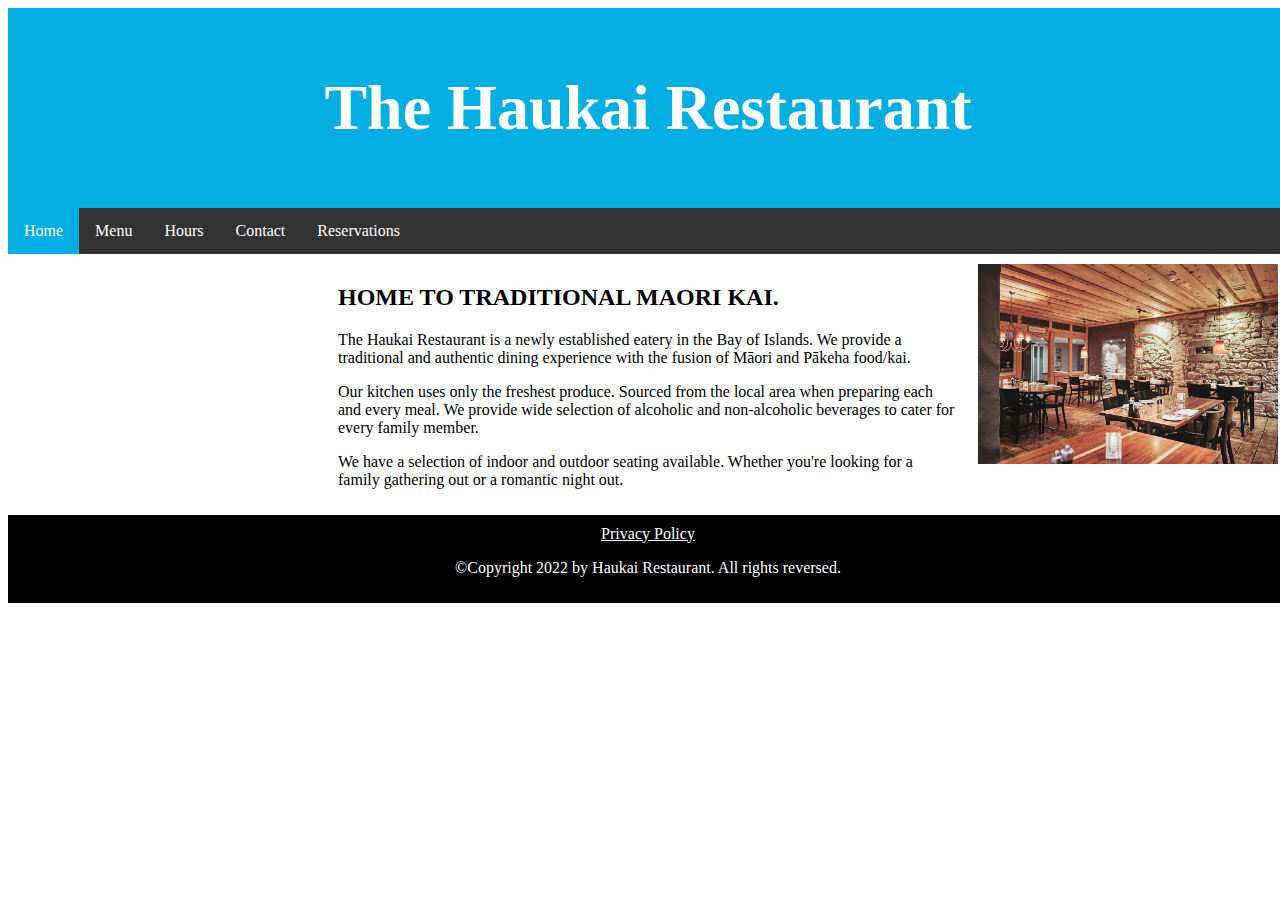
<file: index.html>
<!DOCTYPE html><html lang=en><head><meta charset=utf-8> <meta content="width=device-width, initial-scale=1.0" name=viewport> <title>Haukai Restaurant homepage</title> <link href=styles/styles.css rel=stylesheet> <body><header class=header><h1 class=bigfont>The Haukai Restaurant</h1></header> <ul class=topnav><li><a class=active href=index.html>Home</a> <li><a class=topnav href=menu.html>Menu</a> <li><a class=topnav href=hours.html>Hours</a> <li><a class=topnav href=contact.html>Contact</a> <li><a class=topnav href=reservations.html>Reservations</a></ul> <main><div class=row><div class="column side"></div> <div class="column middle"><h2>HOME TO TRADITIONAL MAORI KAI.</h2> <p>The Haukai Restaurant is a newly established eatery in the Bay of Islands. We provide a traditional and authentic dining experience with the fusion of Māori and Pākeha food/kai. <p>Our kitchen uses only the freshest produce. Sourced from the local area when preparing each and every meal. We provide wide selection of alcoholic and non-alcoholic beverages to cater for every family member. <p>We have a selection of indoor and outdoor seating available. Whether you're looking for a family gathering out or a romantic night out.</div> <div class="column side"><img alt="Inside of Haukai Restaurant." height=100% src=images\inside.jpg width=100%></div></div></main> <footer class=footer><a class=footertext href=privacypolicy.html>Privacy Policy</a> <p class=footertext>©Copyright 2022 by Haukai Restaurant. All rights reversed.</footer>
</file>
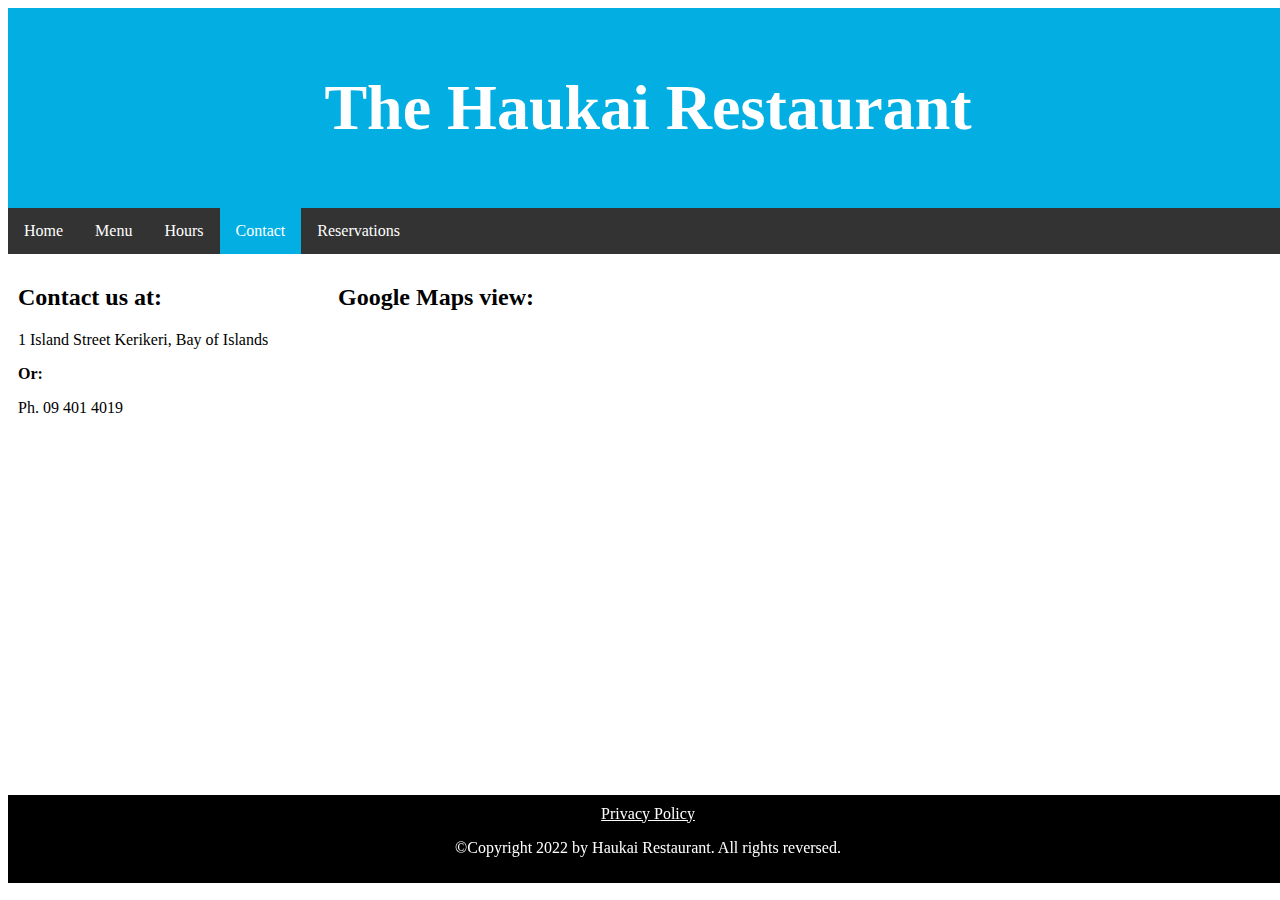
<file: contact.html>
<!DOCTYPE html><html lang=en><head><meta charset=utf-8> <meta content="width=device-width, initial-scale=1.0" name=viewport> <title>Haukai Restaurant contact</title> <link href=styles/styles.css rel=stylesheet> <body><header class=header><h1 class=bigfont>The Haukai Restaurant</h1></header> <ul class=topnav><li><a href=index.html>Home</a> <li><a class=topnav href=menu.html>Menu</a> <li><a class=topnav href=hours.html>Hours</a> <li><a class=active href=contact.html>Contact</a> <li><a class=topnav href=reservations.html>Reservations</a></ul> <main><div class=row><div class="column side"><h2>Contact us at:</h2> <p>1 Island Street Kerikeri, Bay of Islands <p><strong>Or:</strong> <p>Ph. 09 401 4019</div> <div class="column middle"><h2>Google Maps view:</h2> <iframe allowfullscreen height=450 loading=lazy referrerpolicy=no-referrer-when-downgrade src="https://www.google.com/maps/embed?pb=!1m18!1m12!1m3!1d3259.095225206105!2d173.94758021520337!3d-35.228999480302235!2m3!1f0!2f0!3f0!3m2!1i1024!2i768!4f13.1!3m3!1m2!1s0x6d0bb76f05800a6d%3A0x912328fde4819391!2sHaukai%20Restaurant!5e0!3m2!1sen!2snz!4v1662167691002!5m2!1sen!2snz" style=border:0; width=100%></iframe></div> <div class="column side"></div></div></main> <footer class=footer><a class=footertext href=privacypolicy.html>Privacy Policy</a> <p class=footertext>©Copyright 2022 by Haukai Restaurant. All rights reversed.</footer>
</file>
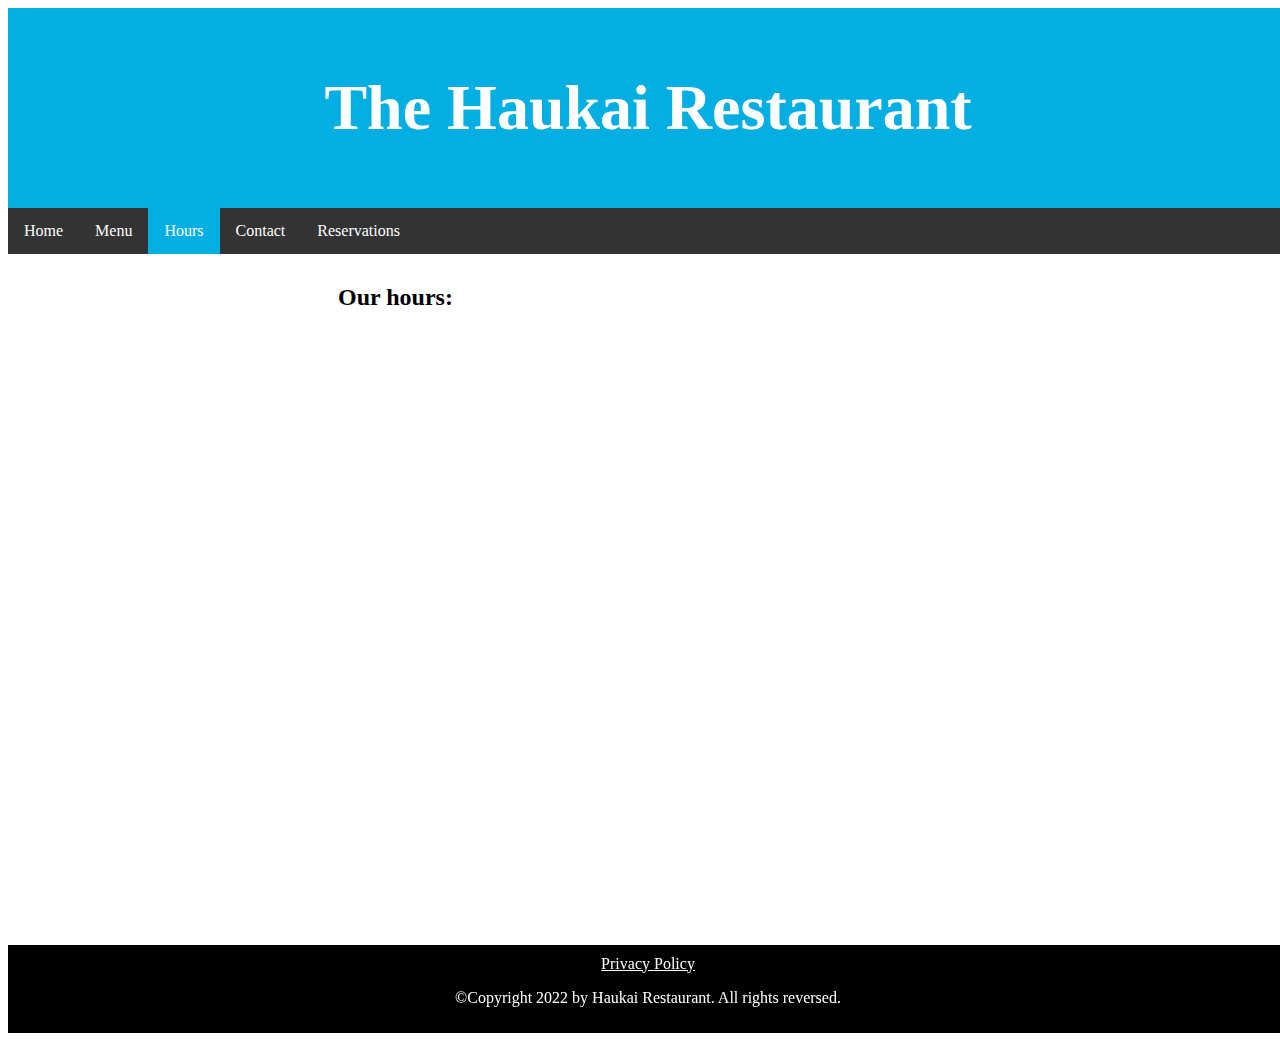
<file: hours.html>
<!DOCTYPE html><html lang=en><head><meta charset=utf-8> <meta content="width=device-width, initial-scale=1.0" name=viewport> <title>Haukai Restaurant hours</title> <link href=styles/styles.css rel=stylesheet> <body><header class=header><h1 class=bigfont>The Haukai Restaurant</h1></header> <ul class=topnav><li><a href=index.html>Home</a> <li><a class=topnav href=menu.html>Menu</a> <li><a class=active href=hours.html>Hours</a> <li><a class=topnav href=contact.html>Contact</a> <li><a class=topnav href=reservations.html>Reservations</a></ul> <main><div class=row><div class="column side"></div> <div class="column middle"><h2>Our hours:</h2> <iframe frameborder=0 height=600 scrolling=no src="https://calendar.google.com/calendar/embed?src=eia6mmuqjmbn2cg0hm0hmc1c00%40group.calendar.google.com&ctz=Pacific%2FAuckland" style="border: 0" width=100%></iframe></div> <div class="column side"></div></div></main> <footer class=footer><a class=footertext href=privacypolicy.html>Privacy Policy</a> <p class=footertext>©Copyright 2022 by Haukai Restaurant. All rights reversed.</footer>
</file>
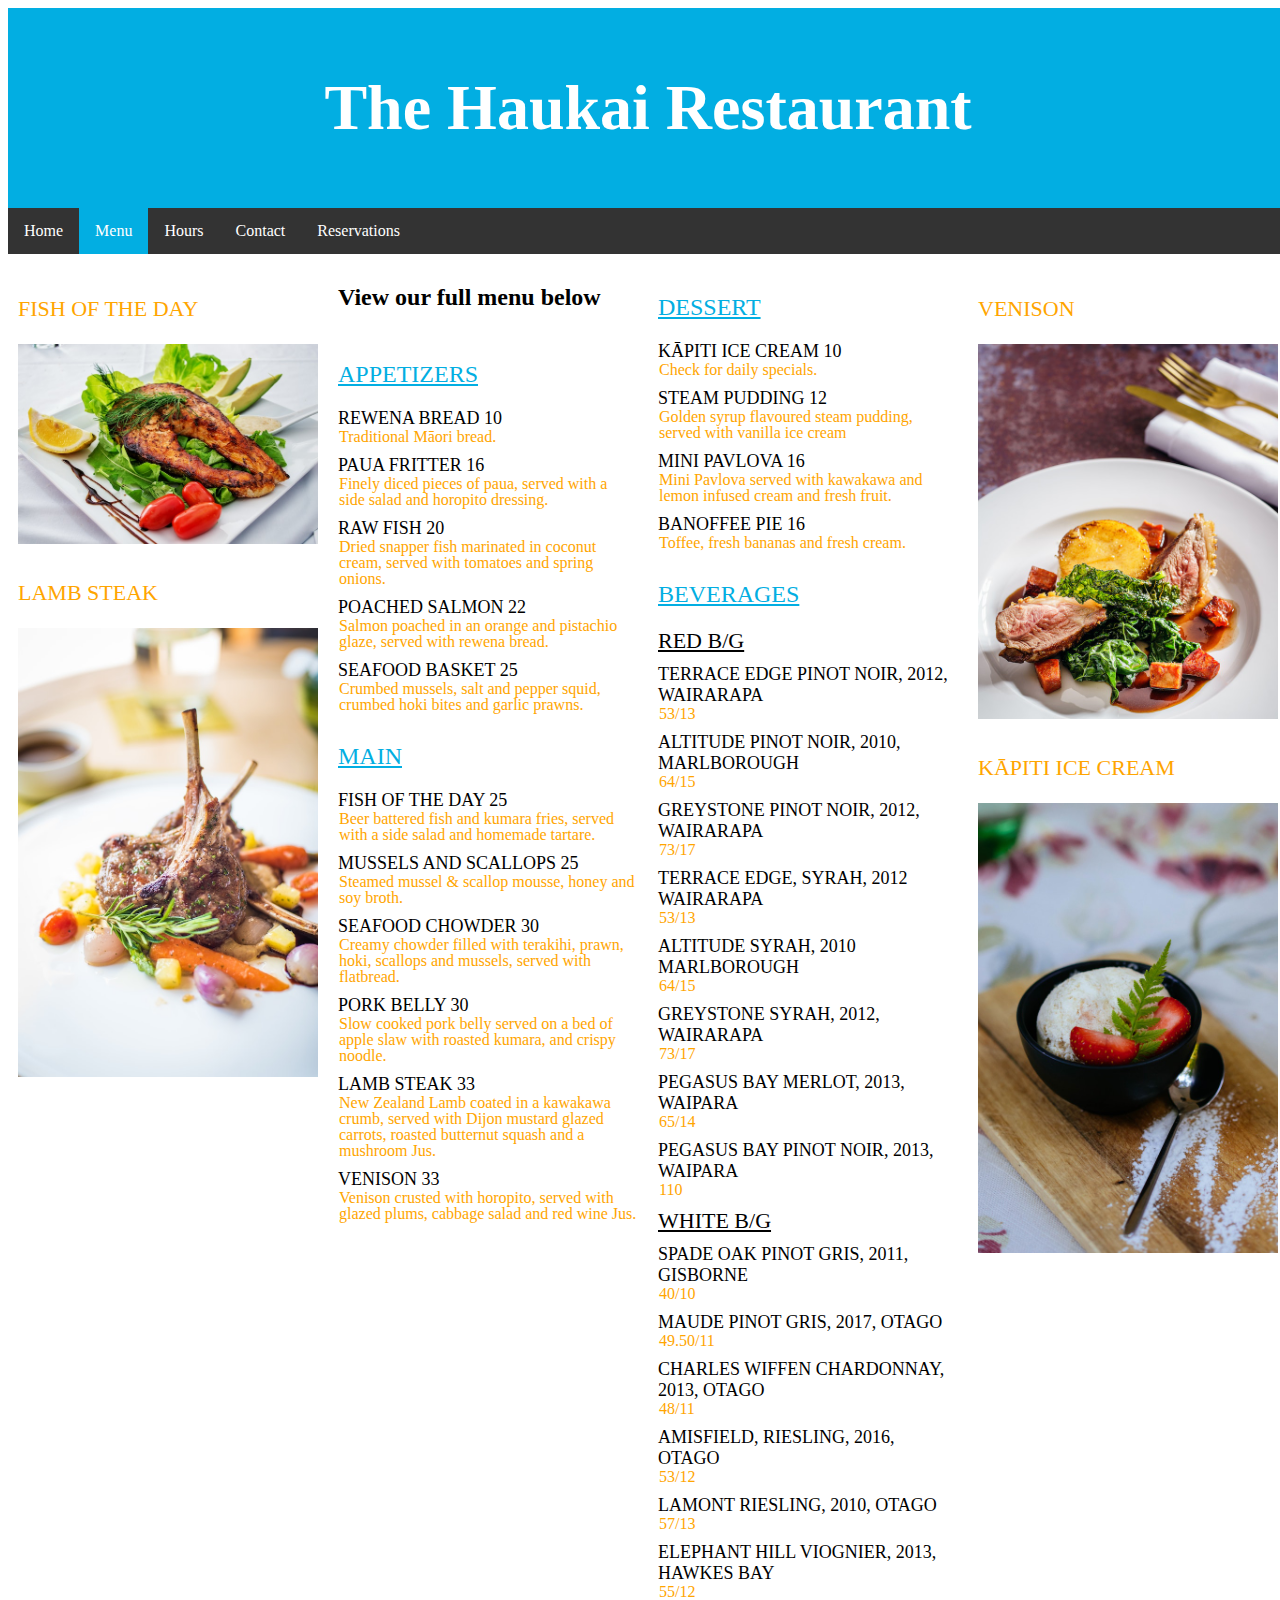
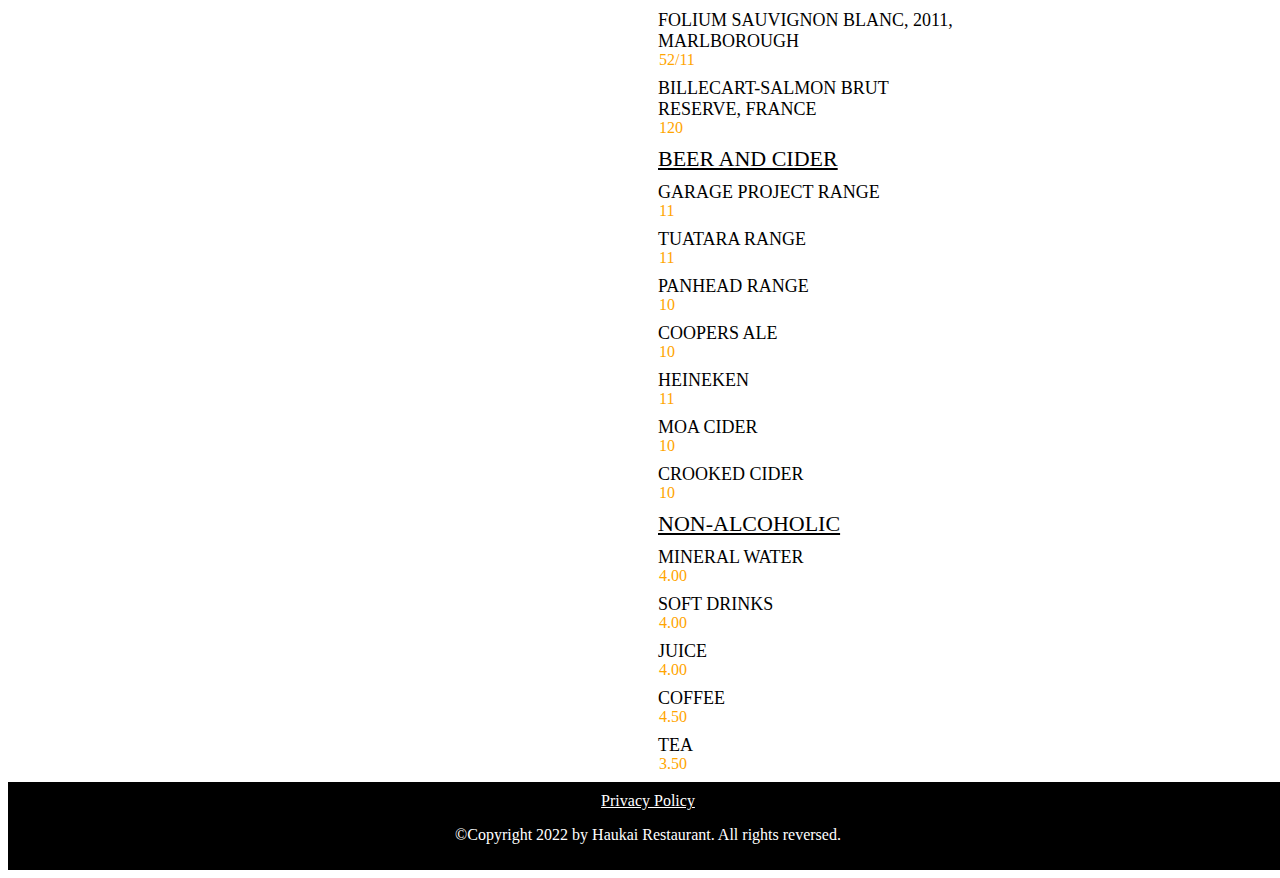
<file: menu.html>
<!DOCTYPE html><html lang=en><head><meta charset=utf-8> <meta content="width=device-width, initial-scale=1.0" name=viewport> <title>Haukai Restaurant menu</title> <link href=styles/styles.css rel=stylesheet> <body><header class=header><h1 class=bigfont>The Haukai Restaurant</h1></header> <ul class=topnav><li><a href=index.html>Home</a> <li><a class=active href=menu.html>Menu</a> <li><a class=topnav href=hours.html>Hours</a> <li><a class=topnav href=contact.html>Contact</a> <li><a class=topnav href=reservations.html>Reservations</a></ul> <main><div class=row><div class="column side"><p class=imgfont>FISH OF THE DAY</p> <img alt="Fish of the day." height=100% src=images/food2.jpg width=100%> <p class=imgfont>LAMB STEAK</p> <img alt="Lamb steak on salad." height=100% src=images/food3.jpg width=100%></div> <div class="column side"><h2>View our full menu below</h2> <div class=menu-category>APPETIZERS</div> <div class=item>REWENA BREAD 10</div> <div class=item-desc>Traditional Māori bread.</div> <div class=item>PAUA FRITTER 16</div> <div class=item-desc>Finely diced pieces of paua, served with a side salad and horopito dressing.</div> <div class=item>RAW FISH 20</div> <div class=item-desc>Dried snapper fish marinated in coconut cream, served with tomatoes and spring onions.</div> <div class=item>POACHED SALMON 22</div> <div class=item-desc>Salmon poached in an orange and pistachio glaze, served with rewena bread.</div> <div class=item>SEAFOOD BASKET 25</div> <div class=item-desc>Crumbed mussels, salt and pepper squid, crumbed hoki bites and garlic prawns.</div> <div class=menu-category>MAIN</div> <div class=item>FISH OF THE DAY 25</div> <div class=item-desc>Beer battered fish and kumara fries, served with a side salad and homemade tartare.</div> <div class=item>MUSSELS AND SCALLOPS 25</div> <div class=item-desc>Steamed mussel & scallop mousse, honey and soy broth.</div> <div class=item>SEAFOOD CHOWDER 30</div> <div class=item-desc>Creamy chowder filled with terakihi, prawn, hoki, scallops and mussels, served with flatbread.</div> <div class=item>PORK BELLY 30</div> <div class=item-desc>Slow cooked pork belly served on a bed of apple slaw with roasted kumara, and crispy noodle.</div> <div class=item>LAMB STEAK 33</div> <div class=item-desc>New Zealand Lamb coated in a kawakawa crumb, served with Dijon mustard glazed carrots, roasted butternut squash and a mushroom Jus.</div> <div class=item>VENISON 33</div> <div class=item-desc>Venison crusted with horopito, served with glazed plums, cabbage salad and red wine Jus.</div></div> <div class="column side"><div class=menu-category>DESSERT</div> <div class=item>KĀPITI ICE CREAM 10</div> <div class=item-desc>Check for daily specials.</div> <div class=item>STEAM PUDDING 12</div> <div class=item-desc>Golden syrup flavoured steam pudding, served with vanilla ice cream</div> <div class=item>MINI PAVLOVA 16</div> <div class=item-desc>Mini Pavlova served with kawakawa and lemon infused cream and fresh fruit.</div> <div class=item>BANOFFEE PIE 16</div> <div class=item-desc>Toffee, fresh bananas and fresh cream.</div> <div class=menu-category>BEVERAGES</div> <div class=bevtitle>RED B/G</div> <div class=item>Terrace Edge Pinot Noir, 2012, Wairarapa</div> <div class=item-desc>53/13</div> <div class=item>Altitude Pinot Noir, 2010, Marlborough</div> <div class=item-desc>64/15</div> <div class=item>Greystone Pinot Noir, 2012, Wairarapa</div> <div class=item-desc>73/17</div> <div class=item>Terrace Edge, Syrah, 2012 Wairarapa</div> <div class=item-desc>53/13</div> <div class=item>Altitude Syrah, 2010 Marlborough</div> <div class=item-desc>64/15</div> <div class=item>Greystone Syrah, 2012, Wairarapa</div> <div class=item-desc>73/17</div> <div class=item>Pegasus Bay Merlot, 2013, Waipara</div> <div class=item-desc>65/14</div> <div class=item>Pegasus Bay Pinot Noir, 2013, Waipara</div> <div class=item-desc>110</div> <div class=bevtitle>WHITE B/G</div> <div class=item>Spade Oak Pinot Gris, 2011, Gisborne</div> <div class=item-desc>40/10</div> <div class=item>Maude Pinot Gris, 2017, Otago</div> <div class=item-desc>49.50/11</div> <div class=item>Charles Wiffen Chardonnay, 2013, Otago</div> <div class=item-desc>48/11</div> <div class=item>Amisfield, Riesling, 2016, Otago</div> <div class=item-desc>53/12</div> <div class=item>Lamont Riesling, 2010, Otago</div> <div class=item-desc>57/13</div> <div class=item>Elephant Hill Viognier, 2013, Hawkes Bay</div> <div class=item-desc>55/12</div> <div class=item>Folium Sauvignon Blanc, 2011, Marlborough</div> <div class=item-desc>52/11</div> <div class=item>Billecart-Salmon Brut Reserve, France</div> <div class=item-desc>120</div> <div class=bevtitle>BEER AND CIDER</div> <div class=item>Garage project range</div> <div class=item-desc>11</div> <div class=item>Tuatara range</div> <div class=item-desc>11</div> <div class=item>Panhead range</div> <div class=item-desc>10</div> <div class=item>Coopers Ale</div> <div class=item-desc>10</div> <div class=item>Heineken</div> <div class=item-desc>11</div> <div class=item>Moa Cider</div> <div class=item-desc>10</div> <div class=item>Crooked Cider</div> <div class=item-desc>10</div> <div class=bevtitle>NON-ALCOHOLIC</div> <div class=item>Mineral water</div> <div class=item-desc>4.00</div> <div class=item>Soft drinks</div> <div class=item-desc>4.00</div> <div class=item>Juice</div> <div class=item-desc>4.00</div> <div class=item>Coffee</div> <div class=item-desc>4.50</div> <div class=item>Tea</div> <div class=item-desc>3.50</div></div> <div class="column side"><p class=imgfont>VENISON</p> <img alt="Venison and vegetables. Yummy Yummy" height=100% src=images/food1.jpg width=100%> <p class=imgfont>KĀPITI ICE CREAM</p> <img alt="Kapiti ice cream." height=100% src=images/food4.jpg width=100%></div></div></main> <footer class=footer><a class=footertext href=privacypolicy.html>Privacy Policy</a> <p class=footertext>©Copyright 2022 by Haukai Restaurant. All rights reversed.</footer>
</file>
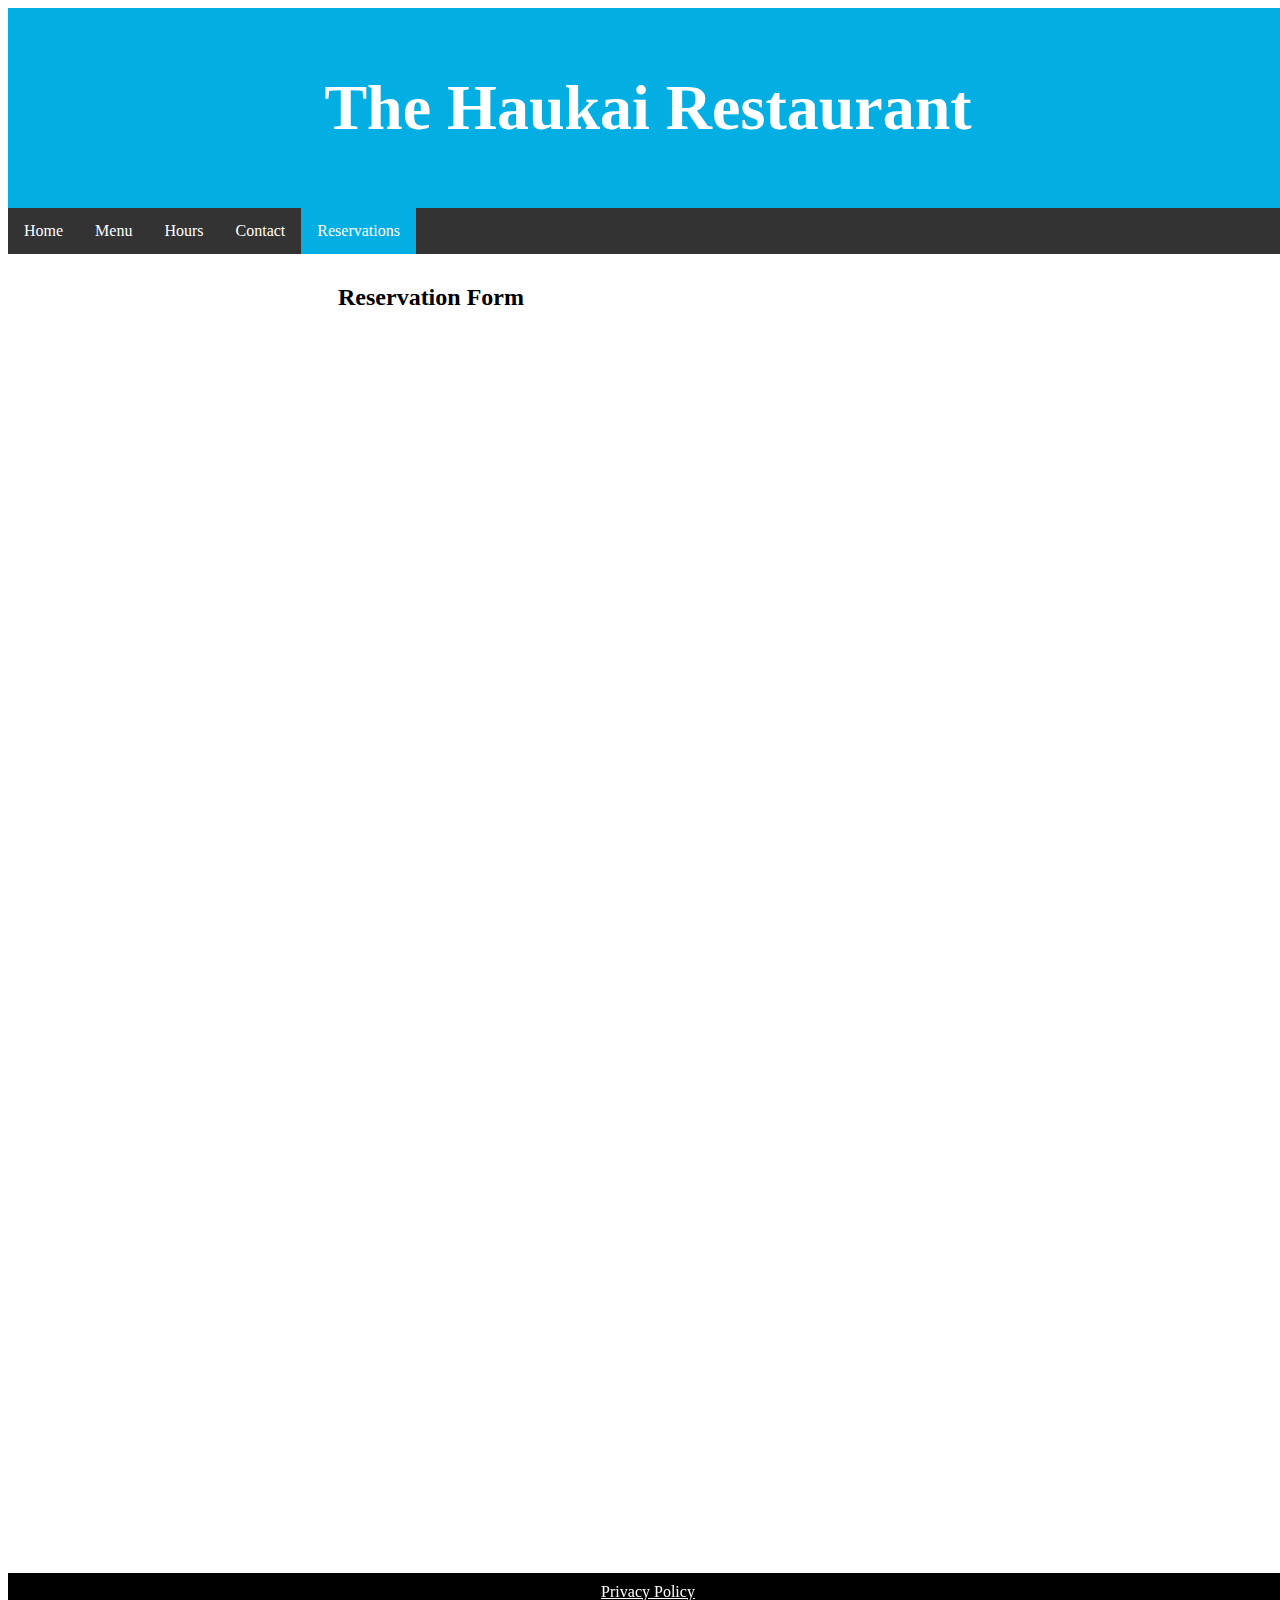
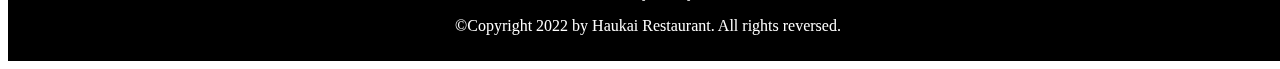
<file: reservations.html>
<!DOCTYPE html><html lang=en><head><meta charset=utf-8> <meta content="width=device-width, initial-scale=1.0" name=viewport> <title>Haukai Restaurant reservations</title> <link href=styles/styles.css rel=stylesheet> <body><header class=header><h1 class=bigfont>The Haukai Restaurant</h1></header> <ul class=topnav><li><a href=index.html>Home</a> <li><a class=topnav href=menu.html>Menu</a> <li><a class=topnav href=hours.html>Hours</a> <li><a class=topnav href=contact.html>Contact</a> <li><a class=active href=reservations.html>Reservations</a></ul> <main><div class=row><div class="column side"></div> <div class="column middle"><h2>Reservation Form</h2> <iframe frameborder=0 height=1228 marginheight=0 marginwidth=0 src="https://docs.google.com/forms/d/e/1FAIpQLSf21JqNLmK-q5O0qb_OSU8bDnV4mhS5lrRsvy1JRBQ9PHCPeg/viewform?embedded=true" width=100%>Loading…</iframe></div> <div class="column side"></div></div></main> <footer class=footer><a class=footertext href=privacypolicy.html>Privacy Policy</a> <p class=footertext>©Copyright 2022 by Haukai Restaurant. All rights reversed.</footer>
</file>
